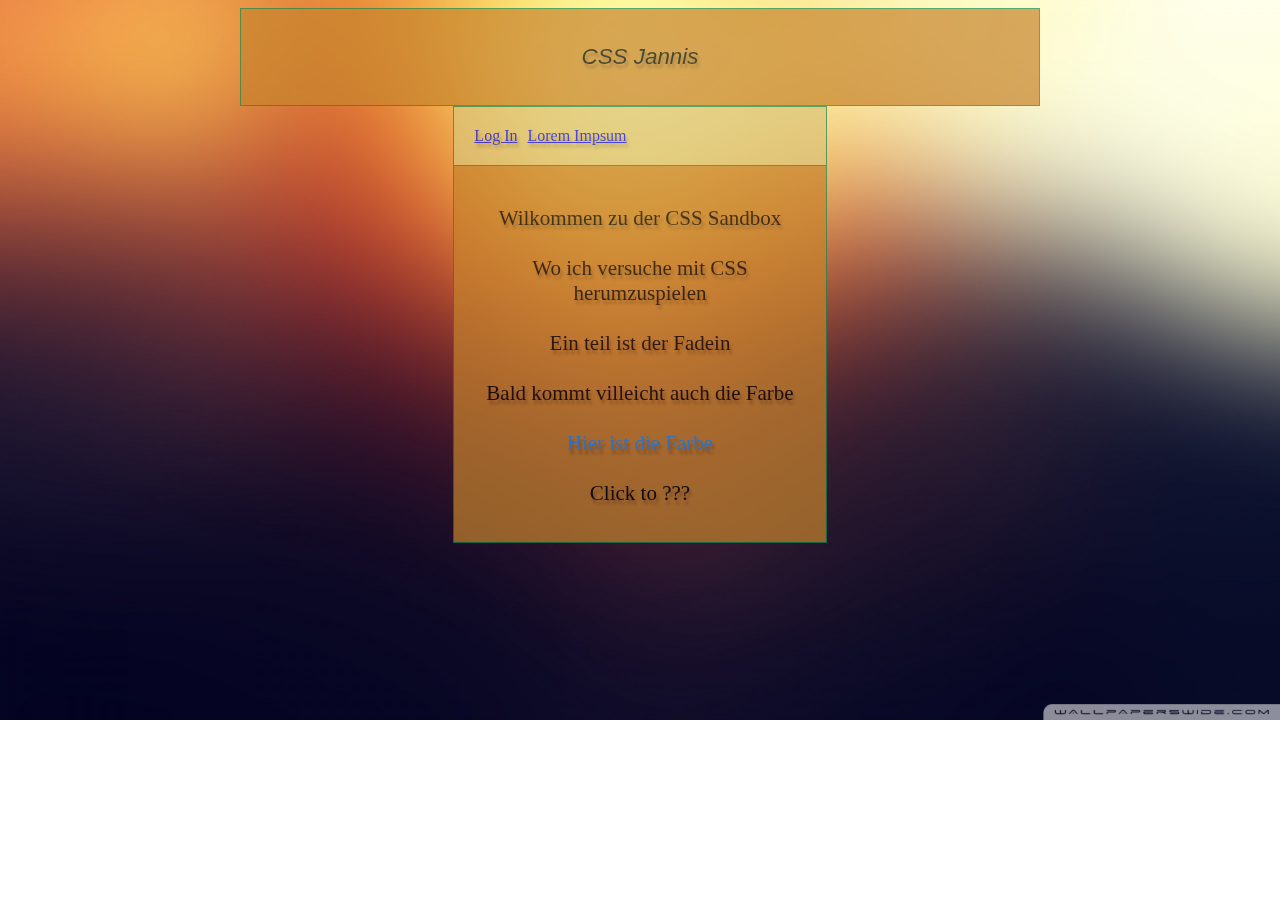
<file: ernst.html>
<!DOCTYPE html>
<html lang="de">
	<head>
		<title> CSS Forum </title>
		<link href="design.css" rel="stylesheet">
		<link rel="stylesheet" href="https://cdnjs.cloudflare.com/ajax/libs/font-awesome/4.7.0/css/font-awesome.min.css">
		<script src="head.js"> </script>
	<body>
		<div class=header>
			<h1>CSS Jannis</h1>
		</div>
		<div class=nav>
			<a href="LogIn.html">Log In</a>
			<a href="lore.html"> Lorem Impsum</a>
		</div>
		<div>
		<p> Wilkommen zu der CSS Sandbox </p>		
		<p> Wo ich versuche mit CSS herumzuspielen </p>
		<p> Ein teil ist der Fadein </p>
		<p> Bald kommt villeicht auch die Farbe </p>
		<p class="Path">Hier ist die Farbe </p>
		<p class="click" onclick="ClickFunction()">Click to ??? </p>
			<div id="panel">
				Das ist ein Panel, aber ich weiss nicht wie man den schliesst.
				Seite von Jannis Cui
			</div>
		</div>	
	</body>	
</html>
</file>
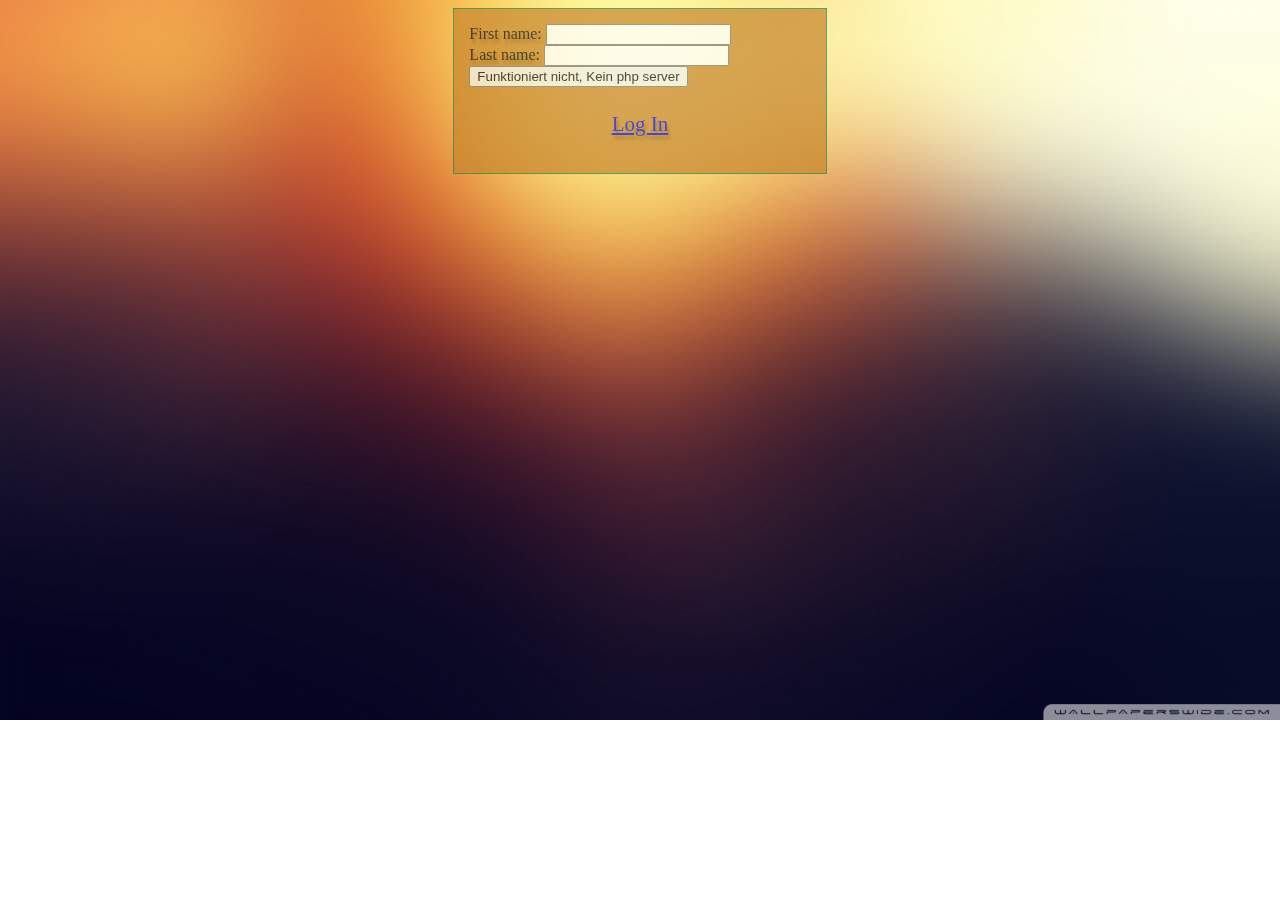
<file: LogIn.html>
<!DOCTYPE html>
<html>
    <head>
        <title>log in</title>
		<link href="design.css" rel="stylesheet">
    </head>
    <body>
        <div>
            <form action="Irgendeine php.php" method="get">
                First name: <input type="text" name="fname"><br>
                Last name: <input type="text" name="lname"><br>
                <input type="submit"" value="Funktioniert nicht, Kein php server">
            </form> 
              <p> <a href="ernst.html"> Log In</a></p>
        </div>

    </body>
</html>
</file>
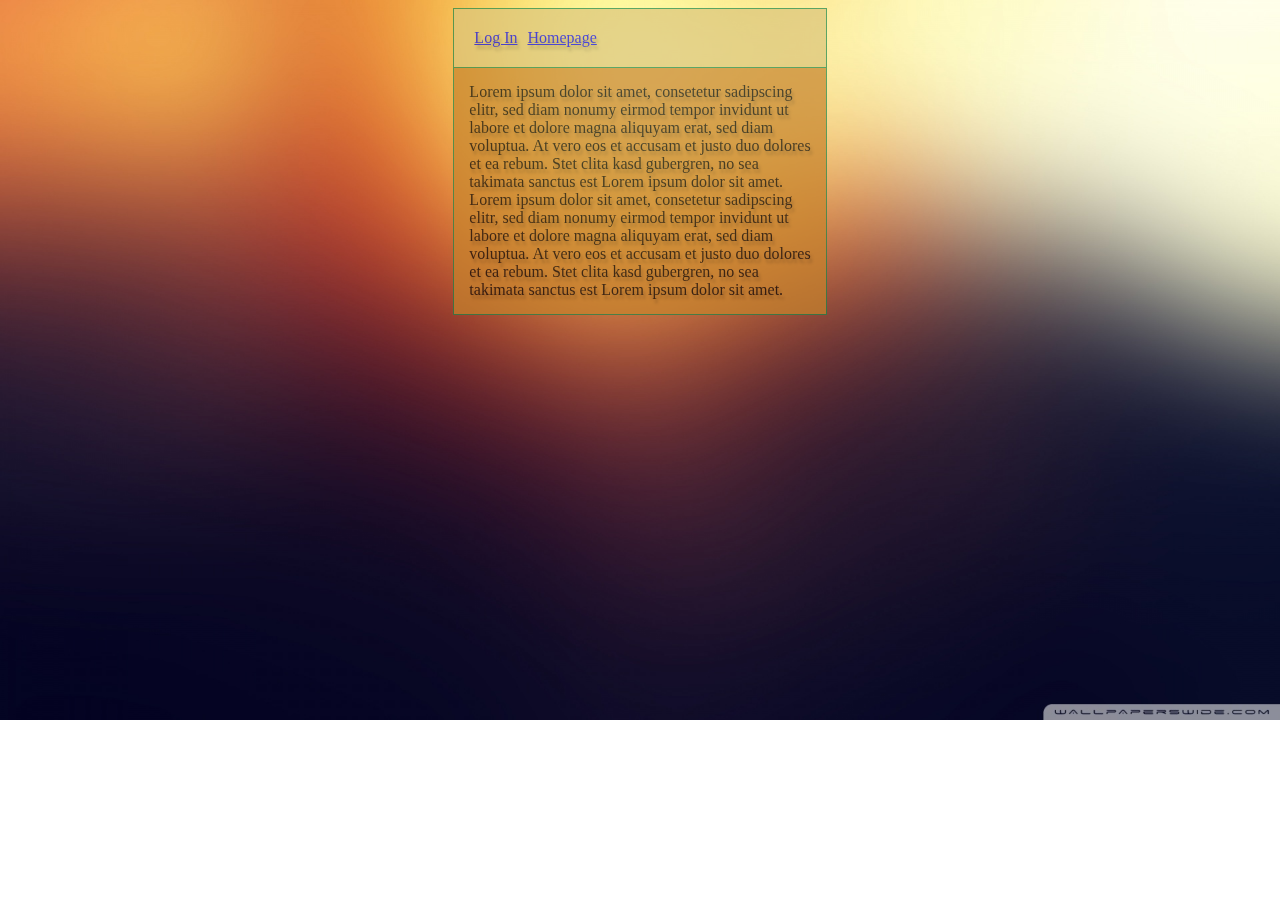
<file: lore.html>
<!DOCTYPE html>
<html lang="de">
	<head>
		<title> CSS Forum </title>
		<link href="design.css" rel="stylesheet">
		<link rel="stylesheet" href="https://cdnjs.cloudflare.com/ajax/libs/font-awesome/4.7.0/css/font-awesome.min.css">
    </head>
    <body>
        <div class=nav>
             <a href="LogIn.html">Log In</a>
             <a href="ernst.html">Homepage</a>
         </div>
        <div>
            Lorem ipsum dolor sit amet, consetetur sadipscing elitr, sed diam nonumy eirmod tempor invidunt ut labore et dolore magna aliquyam erat, sed diam voluptua. At vero eos et accusam et justo duo dolores et ea rebum. Stet clita kasd gubergren, no sea takimata sanctus est Lorem ipsum dolor sit amet. Lorem ipsum dolor sit amet, consetetur sadipscing elitr, sed diam nonumy eirmod tempor invidunt ut labore et dolore magna aliquyam erat, sed diam voluptua. At vero eos et accusam et justo duo dolores et ea rebum. Stet clita kasd gubergren, no sea takimata sanctus est Lorem ipsum dolor sit amet.
        </div>
    </body>
</file>
<file: design.css>
html {
	background: url("read.jpg")no-repeat;
	-webkit-background-size: cover;
	-moz-background-size: cover;
	-o-background-size: cover;
	background-size: cover;
	margin: 0;
	padding: 0;
}
h1{
	text-align: center;
	font: italic normal 1.4em georgia, sans-serif;
}
.header{
	padding: 20px;
	background-color:#c7842d;
	width:60%;
	opacity:0.7
}
.rot 	{
		background-color:yellow;
		color:green;
		border:green 3px ridge;
}
.border {
		border-top:black 2px dotted;
		border-bottom:red 2px solid;
}
.float {
		border: pink 5px solid;
		float:left;
}
.floatr {
	float:top;
	padding: 5px;
	margin: 5px;
	border: solid 1px #E0CA8C;
}
.nav{
	overflow:hidden;
	background-color:#DBC57B;
	border-bottom:hidden;
	opacity:0.7;
}
.nav a{
	float:left;
	display:block;
	padding:5px;
	text-align:center;
}
.nav a:hover {
		color:white;
		text-decoration:underline;	
		margin-top:5px;
		background-color:orange;
		
		
		-webkit-transition: all 2s ease;
		-moz-transition: all 2s ease;
		-o-transition: all 2s ease;
		-ms-transition: all 2s ease;
		transition: all 2s ease;
}
.Path {
	color:DodgerBlue;
}
div {margin:0 auto;
	padding:15px;
	border:solid 1px rgb(24, 134, 74);
	background-color: #c7842d;
	width:27%;
	text-shadow: 2px 4px 3px rgba(0,0,0,0.3);
	opacity:0.7;
}
#panel, .flip {    font-size: 16px;
	padding: 5px;
	width:400px;
    text-align: center;
    background-color: #4CAF50;
    color: white;
    border: solid 1px #000000;
	margin: auto;
	
}
#panel {
	display:none;
}
p{
	margin-top: 25px;
	font-size: 21px;
	text-align: center;
	
	-webkit-animation: fadein 4s; /* Safari, Chrome and Opera > 12.1 */
       -moz-animation: fadein 4s; /* Firefox < 16 */
        -ms-animation: fadein 4s; /* Internet Explorer */
         -o-animation: fadein 4s; /* Opera < 12.1 */
			animation: fadein 4s;
}
@keyframes fadein {
	from { opacity: 0; }
	to { opacity: 1;}
}
@-moz-keyframes fadein{
	from { opacity: 0; }
	to { opacity: 1;}
}
@-webkit-keyframes fadein{
	from { opacity: 0; }
	to { opacity: 1;}
}
@-o-keyframes fadein{
	from { opacity: 0; }
	to { opacity: 1;}
}
@-ms-keyframes fadein{
	from { opacity: 0; }
	to { opacity: 1;}
}
</file>
